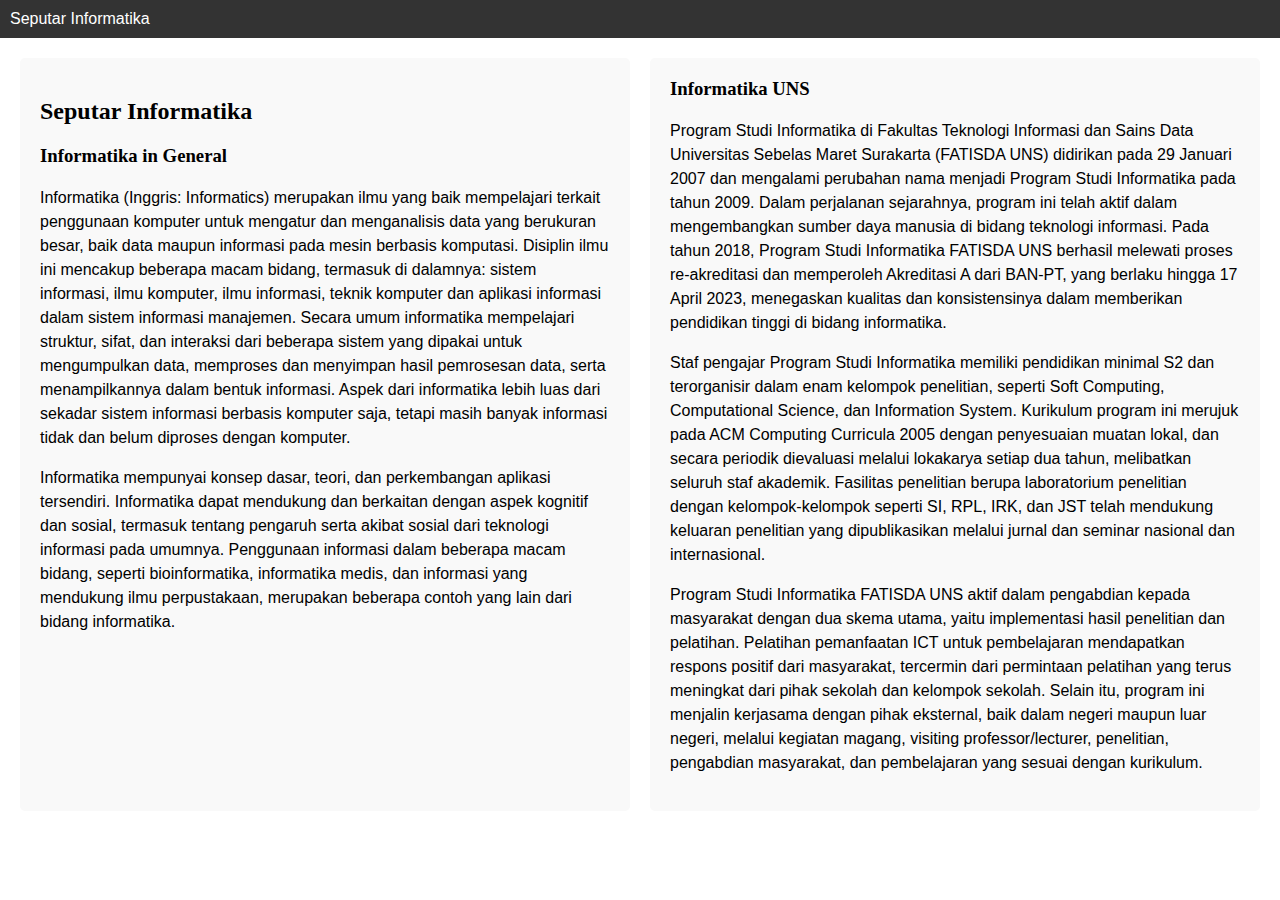
<file: info.html>
<!DOCTYPE html>
<html lang="en">
<head>
    <meta charset="UTF-8">
    <meta name="viewport" content="width=device-width, initial-scale=1.0">
    <title>Seputar Informatika</title>
    <style>
        body {
            font-family: Arial, sans-serif;
            margin: 0;
            padding: 0;
            box-sizing: border-box;
        }

        header {
            background-color: #333;
            color: white;
            padding: 10px;
        }

        nav ul {
            list-style-type: none;
            margin: 0;
            padding: 0;
        }

        nav ul li {
            display: inline;
            margin-right: 20px;
        }

        nav ul li a {
            color: white;
            text-decoration: none;
        }

        main {
            padding: 20px;
        }

        section {
            display: grid;
            grid-template-columns: 1fr 1fr;
            gap: 20px;
        }

        article {
            background-color: #f9f9f9;
            padding: 20px;
            border-radius: 5px;
        }

        h2 {
            font-family: Georgia, serif;
        }

        h3 {
            font-family: Georgia, serif;
            margin-top: 0;
        }

        p {
            margin-top: 0;
            line-height: 1.5;
        }

        @media (max-width: 768px) {
            section {
                display: flex;
                flex-direction: column;
            }
        }
    </style>
</head>
<body>

<header>
    <nav>
        <ul>
            <li><a href="info.html">Seputar Informatika</a></li>
        </ul>
    </nav>
</header>

<main>
    <section>
        <article>
            <h2>Seputar Informatika</h2>
            <h3>Informatika in General</h3>
            <p>
                Informatika (Inggris: Informatics) merupakan ilmu yang baik mempelajari terkait penggunaan komputer untuk mengatur dan menganalisis data yang berukuran besar, baik data maupun informasi pada mesin berbasis komputasi. 
                Disiplin ilmu ini mencakup beberapa macam bidang, termasuk di dalamnya: sistem informasi, ilmu komputer, ilmu informasi, teknik komputer dan aplikasi informasi dalam sistem informasi manajemen. 
                Secara umum informatika mempelajari struktur, sifat, dan interaksi dari beberapa sistem yang dipakai untuk mengumpulkan data, memproses dan menyimpan hasil pemrosesan data, serta menampilkannya dalam bentuk informasi.
                Aspek dari informatika lebih luas dari sekadar sistem informasi berbasis komputer saja, tetapi masih banyak informasi tidak dan belum diproses dengan komputer.
            </p>

            <p>
                Informatika mempunyai konsep dasar, teori, dan perkembangan aplikasi tersendiri. 
                Informatika dapat mendukung dan berkaitan dengan aspek kognitif dan sosial, termasuk tentang pengaruh serta akibat sosial dari teknologi informasi pada umumnya. 
                Penggunaan informasi dalam beberapa macam bidang, seperti bioinformatika, informatika medis, dan informasi yang mendukung ilmu perpustakaan, merupakan beberapa contoh yang lain dari bidang informatika.
            </p>
        </article>

        <article>
            <h3>Informatika UNS</h3>
            <p>
                Program Studi Informatika di Fakultas Teknologi Informasi dan Sains Data Universitas Sebelas Maret Surakarta (FATISDA UNS) didirikan pada 29 Januari 2007 dan mengalami perubahan nama menjadi Program Studi Informatika pada tahun 2009. 
                Dalam perjalanan sejarahnya, program ini telah aktif dalam mengembangkan sumber daya manusia di bidang teknologi informasi. 
                Pada tahun 2018, Program Studi Informatika FATISDA UNS berhasil melewati proses re-akreditasi dan memperoleh Akreditasi A dari BAN-PT, yang berlaku hingga 17 April 2023, menegaskan kualitas dan konsistensinya dalam memberikan pendidikan tinggi di bidang informatika.
            </p>
            <p>
                Staf pengajar Program Studi Informatika memiliki pendidikan minimal S2 dan terorganisir dalam enam kelompok penelitian, seperti Soft Computing, Computational Science, dan Information System. 
                Kurikulum program ini merujuk pada ACM Computing Curricula 2005 dengan penyesuaian muatan lokal, dan secara periodik dievaluasi melalui lokakarya setiap dua tahun, melibatkan seluruh staf akademik. 
                Fasilitas penelitian berupa laboratorium penelitian dengan kelompok-kelompok seperti SI, RPL, IRK, dan JST telah mendukung keluaran penelitian yang dipublikasikan melalui jurnal dan seminar nasional dan internasional.
            </p>
            <p>
                Program Studi Informatika FATISDA UNS aktif dalam pengabdian kepada masyarakat dengan dua skema utama, yaitu implementasi hasil penelitian dan pelatihan. 
                Pelatihan pemanfaatan ICT untuk pembelajaran mendapatkan respons positif dari masyarakat, tercermin dari permintaan pelatihan yang terus meningkat dari pihak sekolah dan kelompok sekolah. 
                Selain itu, program ini menjalin kerjasama dengan pihak eksternal, baik dalam negeri maupun luar negeri, melalui kegiatan magang, visiting professor/lecturer, penelitian, pengabdian masyarakat, dan pembelajaran yang sesuai dengan kurikulum.
            </p>
        </article>
    </section>
</main>

</body>
</html>
</file>
